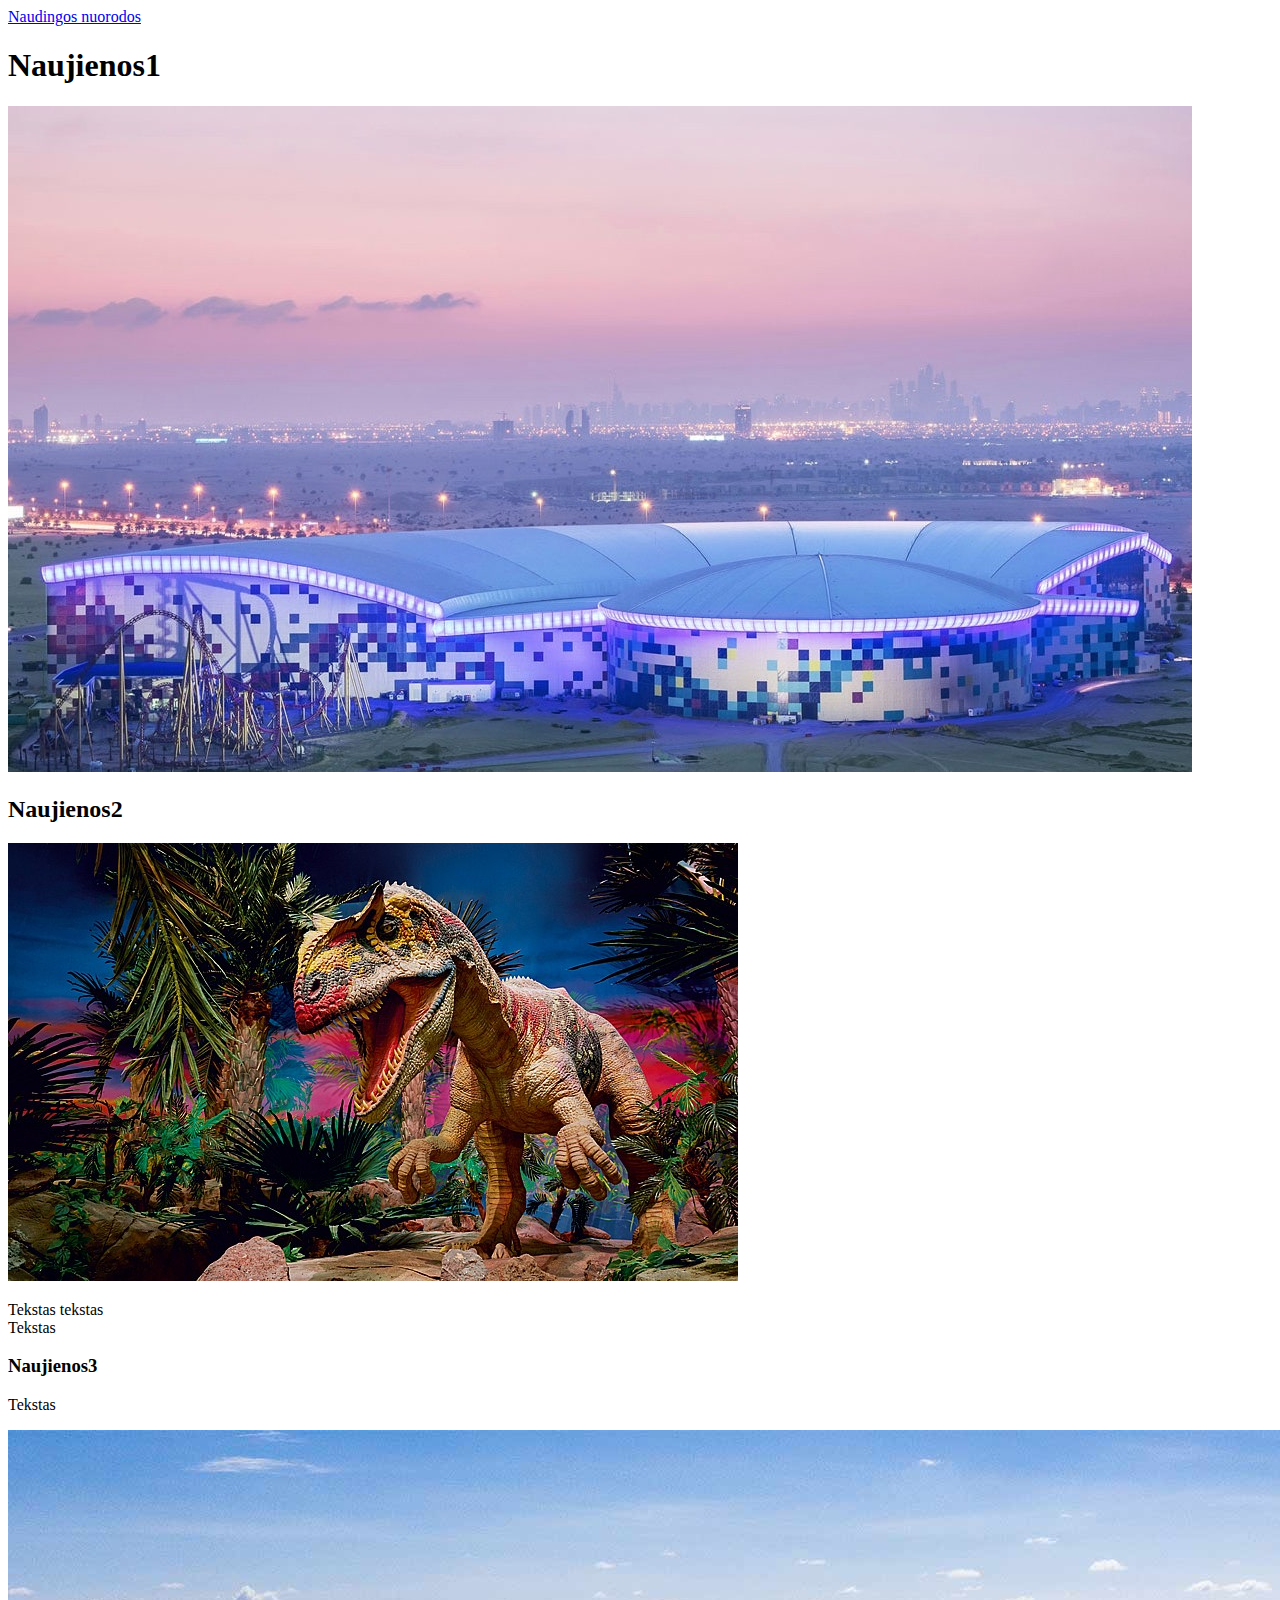
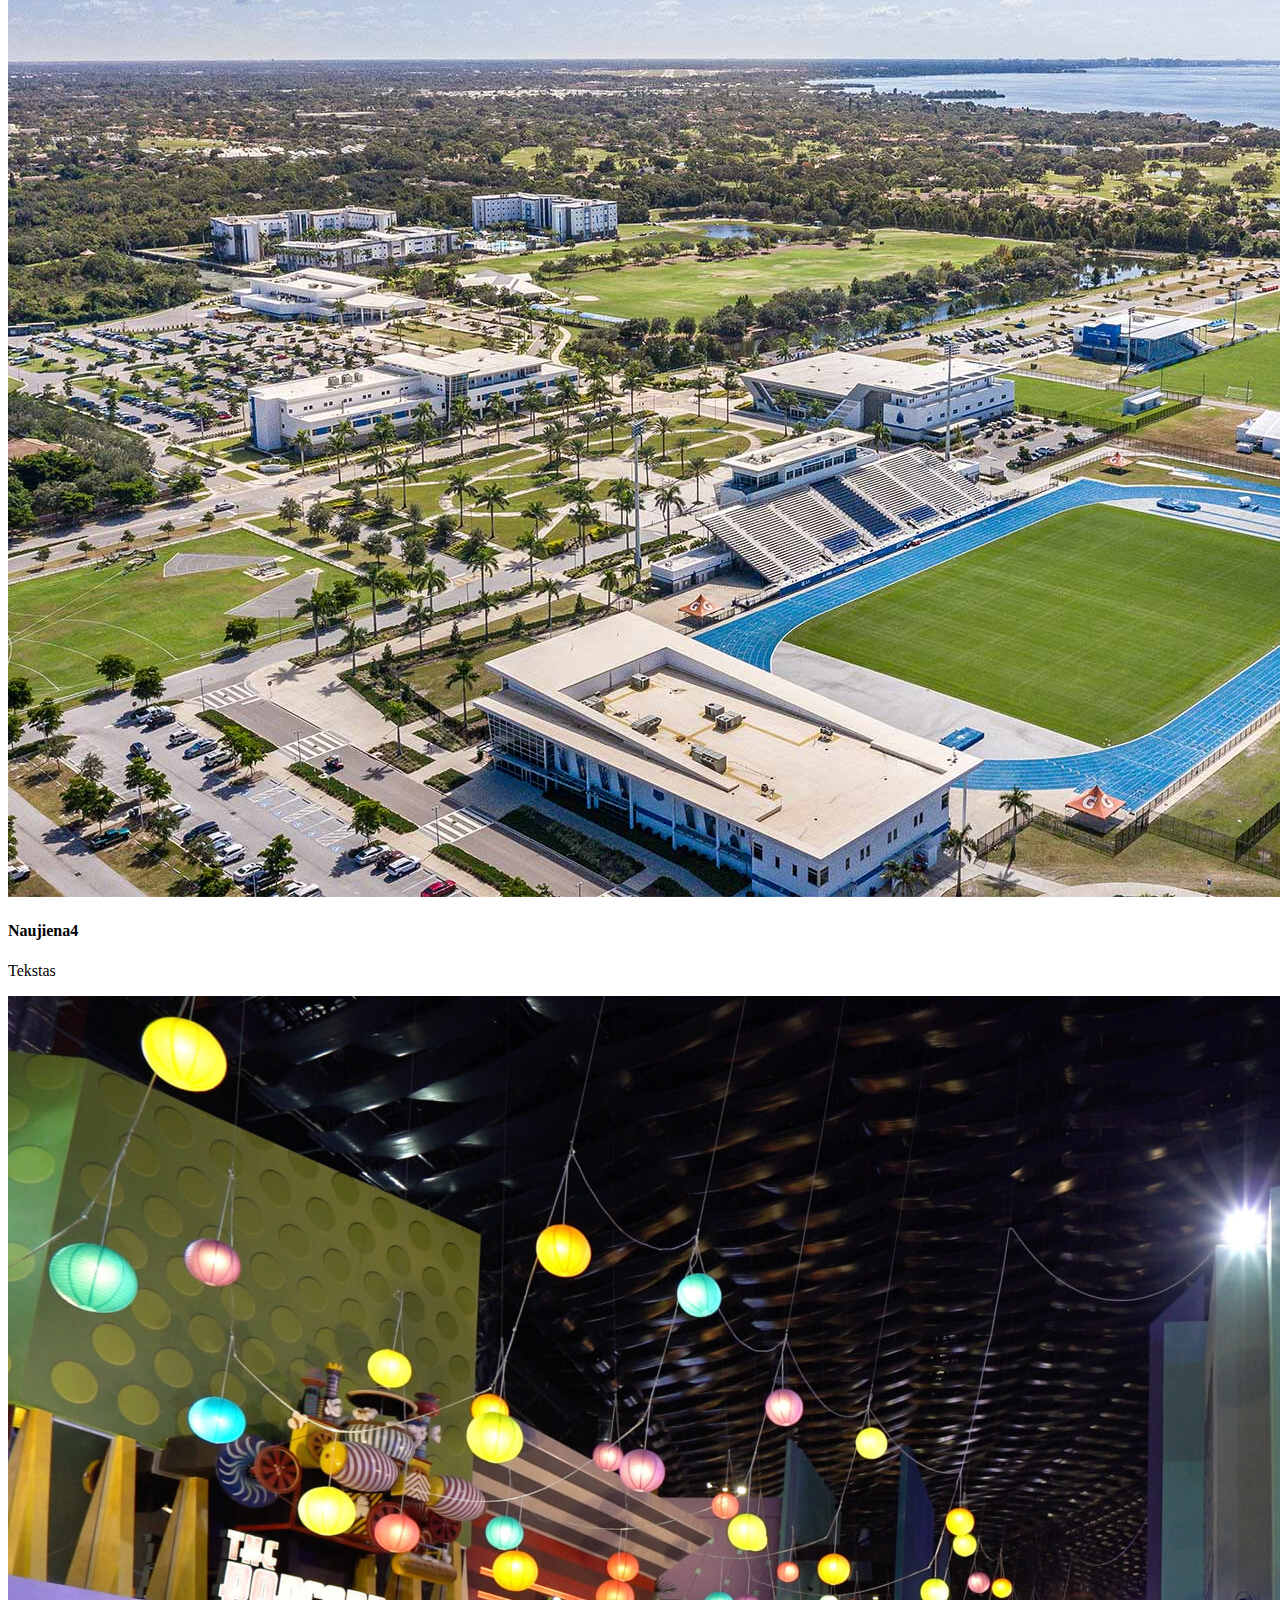
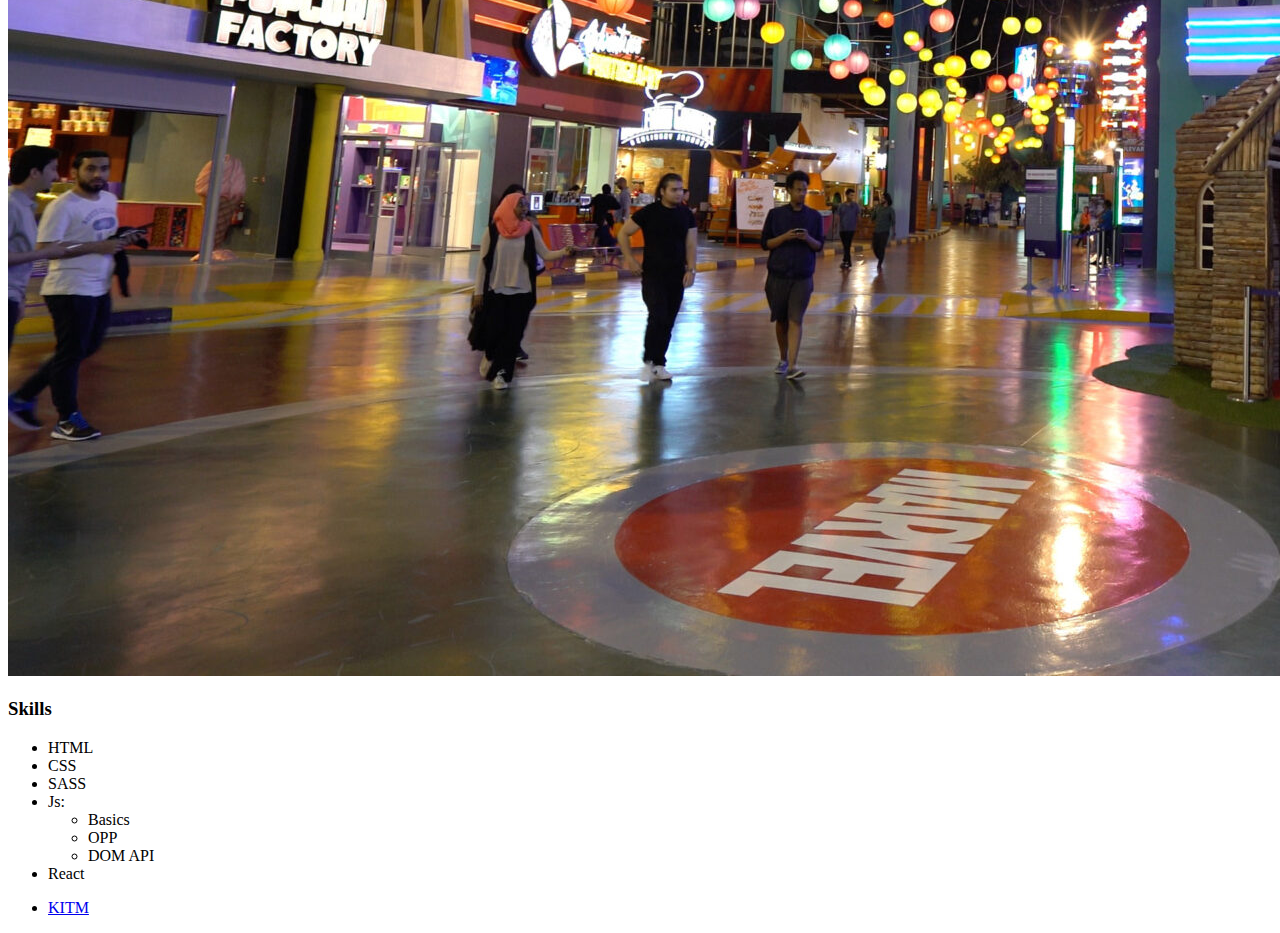
<file: HTML basics/index.html>
<!DOCTYPE html>
<html>
<head>
<meta charset="utf-8">
<title>HTML basics</title>
	</head>
<body>
	<a href="#links">Naudingos nuorodos</a>
	<h1>Naujienos1</h1>
	<img src = "img/img1.jpg" alt = "No img.">
	<h2>Naujienos2</h2>
	<img src = "img/img2.jpg" alt = "No img.">
	<p>Tekstas tekstas <br>Tekstas</p>
	<h3>Naujienos3</h3>
	<p>Tekstas</p>
	<img src = "img/img3.jpg" alt = "No img.">
	<h4>Naujiena4</h4>
    <p>Tekstas</p>
	<img src = "img/img4.jpg" alt = "No img.">
	<h3>Skills</h3>
	<ul>
		<li>HTML</li>
		<li>CSS</li>
		<li>SASS</li>
		<li>Js:
			<ul>
			<li>Basics</li>
			<li>OPP</li>
			<li>DOM API</li>
		</ul>
		</li>
		<li>React</li>
	</ul>
	<ul>
		<li>
			<a href="https://kitm.lt/" target = "_blank">KITM</a>
		</li>
	</ul>

</body>
</html>
</file>
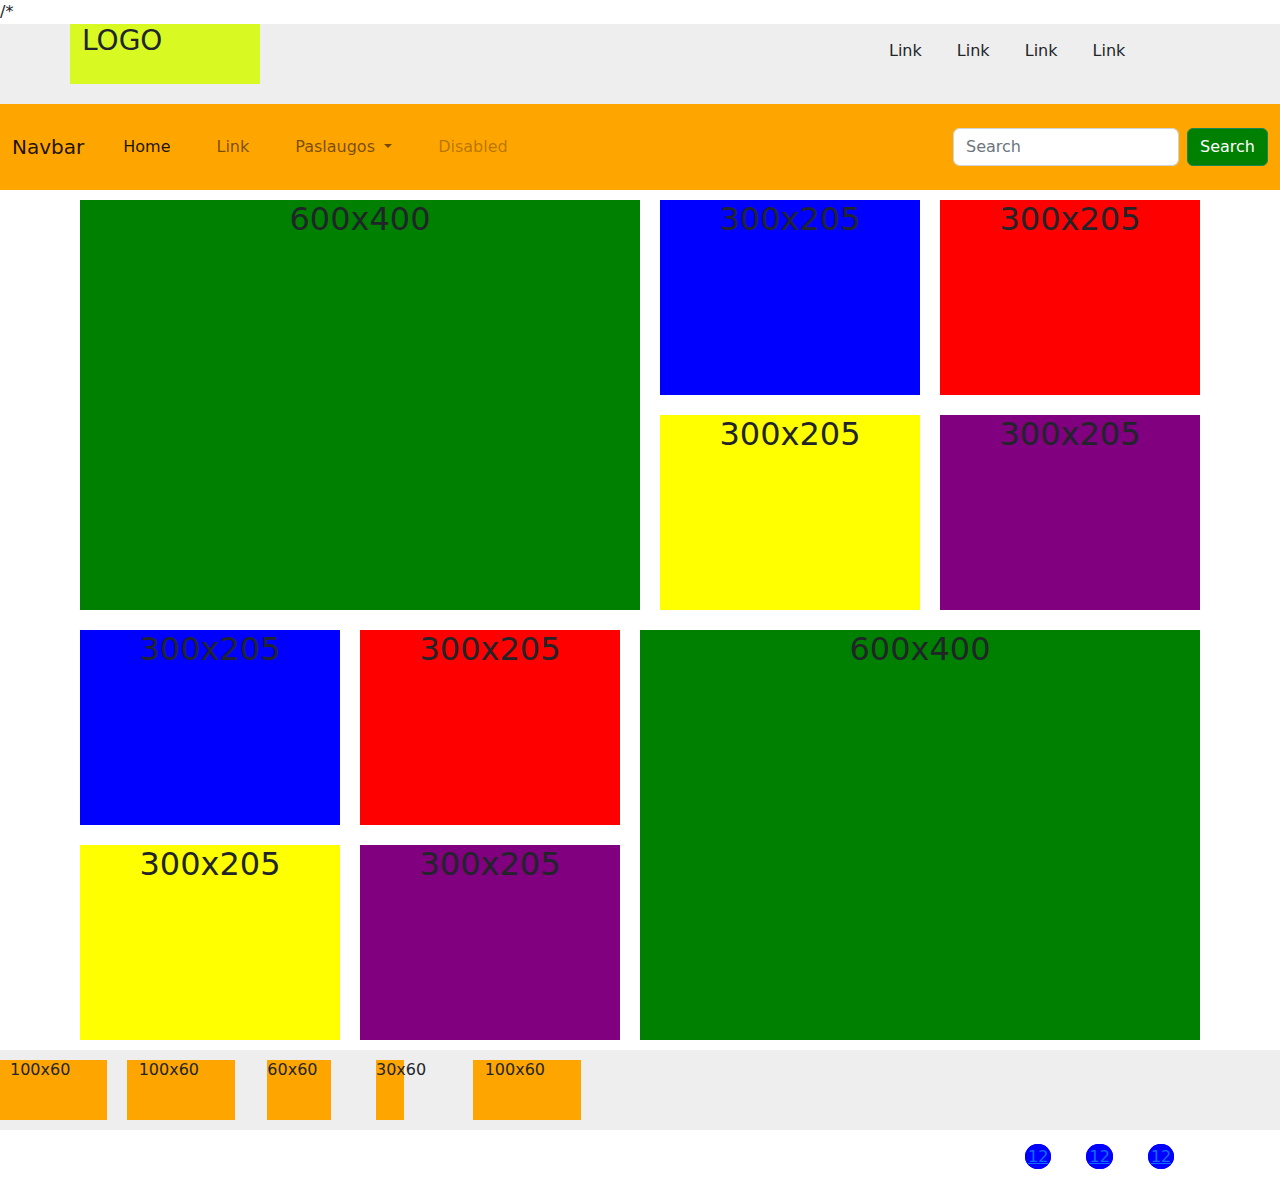
<file: projektas bootstrap1/index.html>
<!doctype html>
<html lang="en">
  <head>
    <meta charset="utf-8">
    <meta name="viewport" content="width=device-width, initial-scale=1">
    <title>Bootstrap demo</title>
    <link rel="stylesheet" type="text/css" href="css/bootstrap.min.css">
    <link rel="stylesheet" href="css/custom.css">
  </head>
  <body>
 /*   <header class="container-fluid">
      <div class="container">
        <div class="row">
          <div class="logo col-2">
            <h3>LOGO</h3>
          </div>
          <nav class="col-4 offset-6">
            <ul>
              <li>Link</li>
              <li>Link</li>
              <li>Link</li>
              <li>Link</li>
            </ul>
          </nav>
        </div>
      </div>
    </header>
        <section>
      <nav class="navbar navbar-expand-lg bg-light">
  <div class="container-fluid">
    <a class="navbar-brand" href="#">Navbar</a>
    <button class="navbar-toggler" type="button" data-bs-toggle="collapse" data-bs-target="#navbarSupportedContent" aria-controls="navbarSupportedContent" aria-expanded="false" aria-label="Toggle navigation">
      <span class="navbar-toggler-icon"></span>
    </button>
    <div class="collapse navbar-collapse" id="navbarSupportedContent">
      <ul class="navbar-nav me-auto mb-2 mb-lg-0">
        <li class="nav-item">
          <a class="nav-link active" aria-current="page" href="#">Home</a>
        </li>
        <li class="nav-item">
          <a class="nav-link" href="#">Link</a>
        </li>
        <li class="nav-item dropdown">
          <a class="nav-link dropdown-toggle" href="#" role="button" data-bs-toggle="dropdown" aria-expanded="false">
            Paslaugos
          </a>
          <ul class="dropdown-menu">
            <li><a class="dropdown-item" href="#">Programavimas</a></li>
            <li><a class="dropdown-item" href="#">Dizinas</a></li>
            <li><hr class="dropdown-divider"></li>
          </ul>
        </li>
        <li class="nav-item">
          <a class="nav-link disabled">Disabled</a>
        </li>
      </ul>
      <form class="d-flex" role="search">
        <input class="form-control me-2" type="search" placeholder="Search" aria-label="Search">
        <button class="btn btn-outline-success" type="submit">Search</button>
      </form>
    </div>
  </div>
</nav>
    </section>
    <section class="container">
      <div class="row">
        <div class="col green-box green">
          <h2>600x400</h2>
        </div>
        <div class="col multiple-box">
          <div class="row">
            <div class="col blue">
              <h2>300x205</h2>
            </div>
            <div class="col red">
              <h2>300x205</h2>
            </div>
            <div class="w-100"></div>
            <div class="col yellow">
              <h2>300x205</h2>
            </div>
            <div class="col purple">
              <h2>300x205</h2>
            </div>
          </div>
        </div>
      </div>
      <div class="row">
        <div class="col multiple-box">
          <div class="row">
            <div class="col blue">
              <h2>300x205</h2>
            </div>
            <div class="col red">
              <h2>300x205</h2>
            </div>
            <div class="w-100"></div>
            <div class="col yellow">
              <h2>300x205</h2>
            </div>
            <div class="col purple">
              <h2>300x205</h2>
            </div>
          </div>
        </div>
        <div class="col green-box green">
          <h2>600x400</h2>
        </div>
      </div>
    </section>
    <footer>
      <div class="row">
        <div class="col-1 big"><h6>100x60</h6></div>
        <div class="col-1 big"><h6>100x60</h6></div>
        <div class="col-1">
          <div class="col-9 medium"><h6>60x60</h6></div>
        </div>
                <div class="col-1">
          <div class="col-4 small"><h6>30x60</h6></div>
        </div>
       <div class="col-1 big"><h6>100x60</h6></div>
          <nav class="col-5 offset-9">
            <ul>
              <li><a href="" class="ball">12</a></li>
              <li><a href="" class="ball">12</a></li>
              <li><a href="" class="ball">12</a></li>
            </ul>
          </nav>
        </div>
      </div>
    </footer>
  <script src="js/bootstrap.bundle.min.js"></script>
  </body>
</html>
</file>
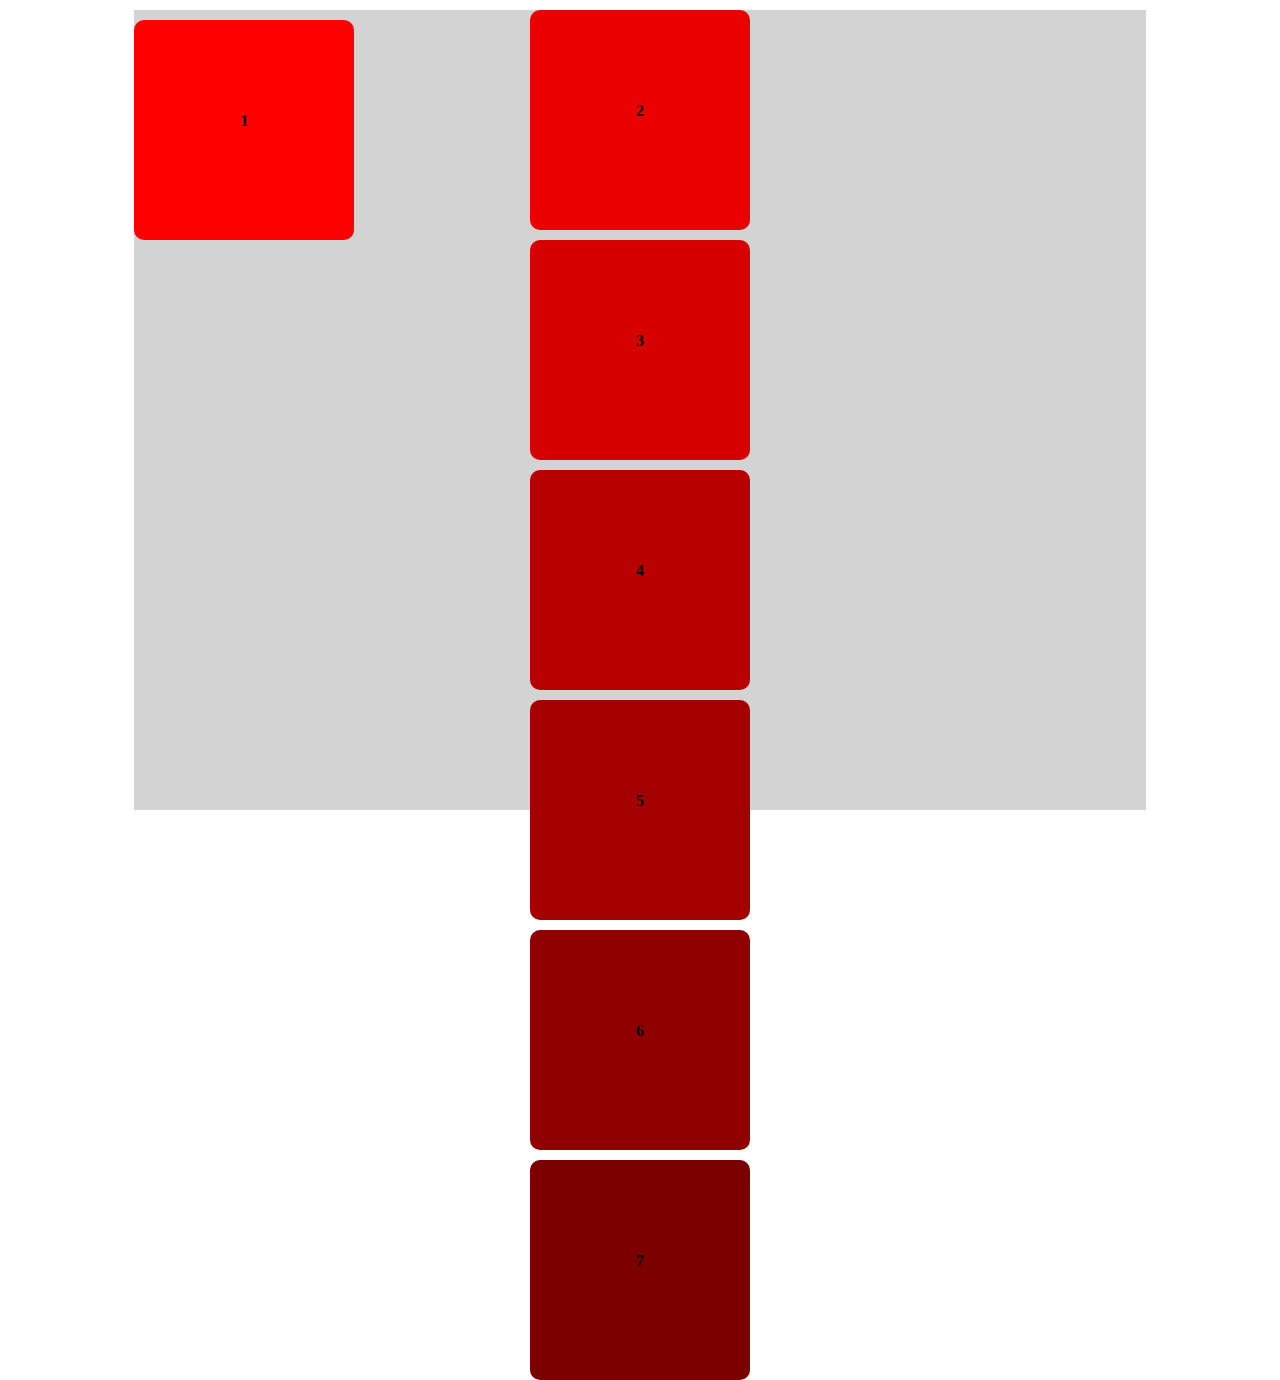
<file: Projektas1/index.html>
<!DOCTYPE html>
<html>
	<head>
		<meta charset="utf-8">
		<title>CSS task</title>
		<link rel="stylesheet" href="css/style.css">
	</head>
	<body>
		<div class="container">
			<main>
			<div><p>1</p></div>
			<div><p>2</p></div>
			<div><p>3</p></div>
			<div><p>4</p></div>
			<div><p>5</p></div>
			<div><p>6</p></div>
			<div><p>7</p></div>
			</main>
		</div>
	</body>
</file>
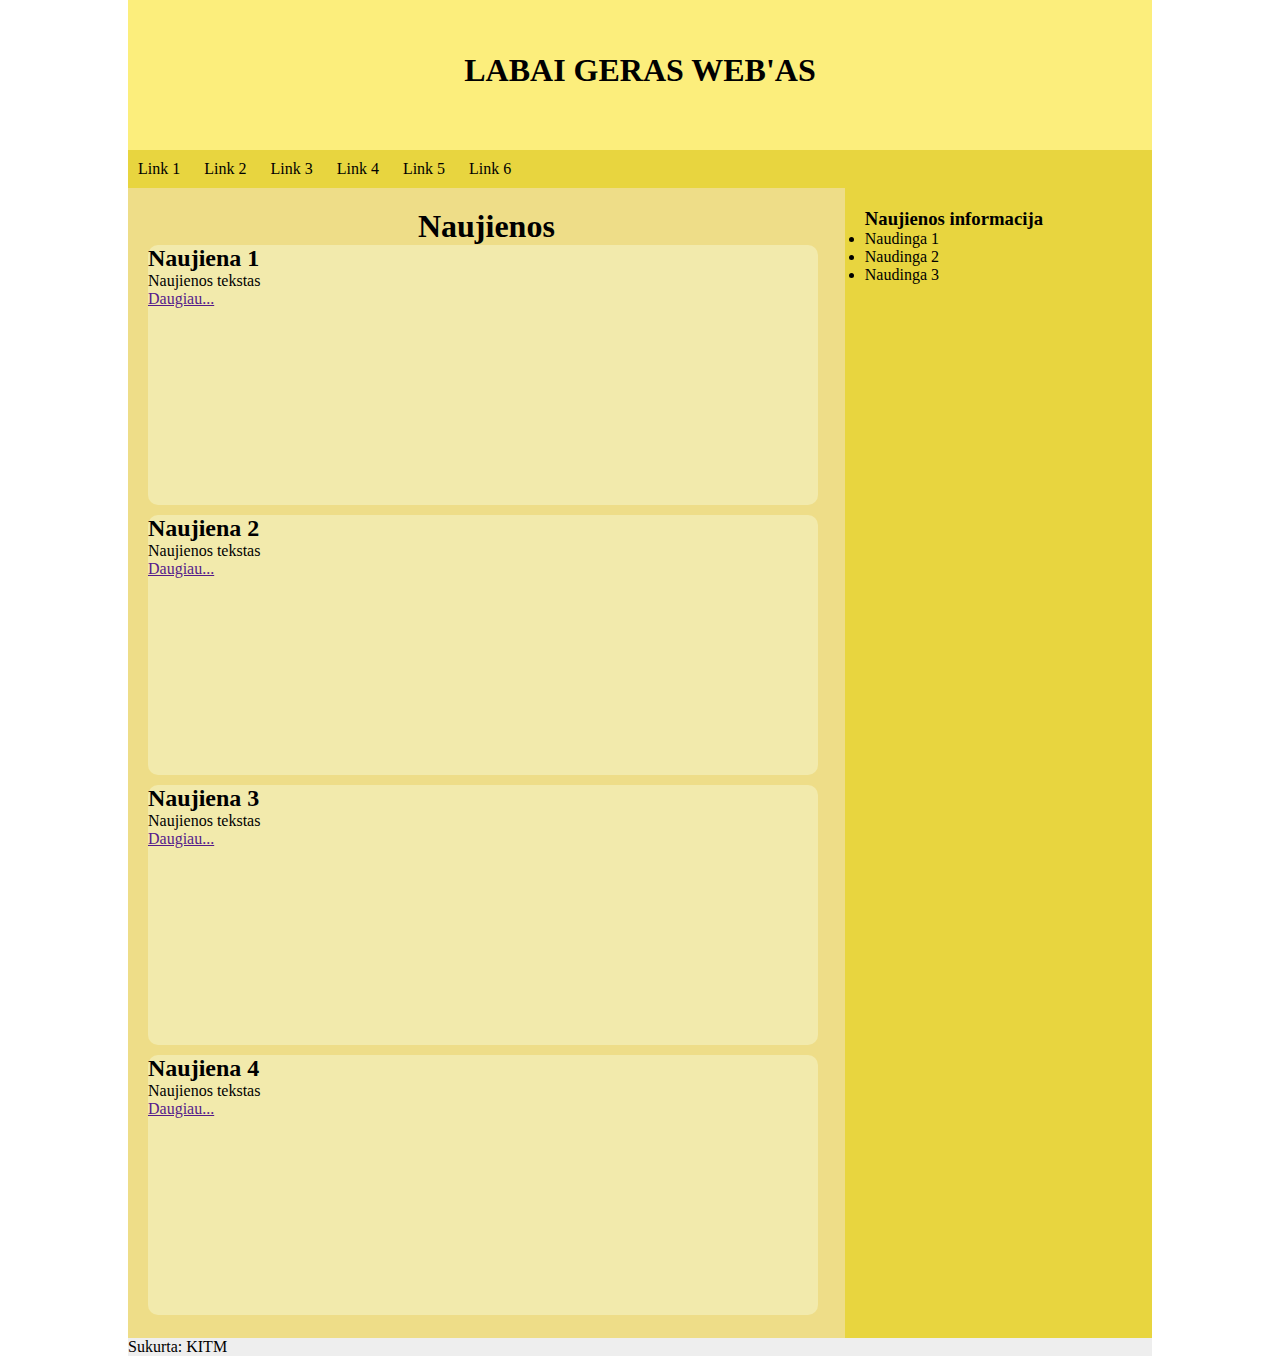
<file: Projektas2/index.html>
<!DOCTYPE html>
<html>
	<head>
		<meta charset="utf-8">
		<title>CSS task</title>
		<link rel="stylesheet" href="css/style.css">
	</head>
	<div class="container">
		<header>
			<h1>Labai geras WEB'as</h1>
		</header>
		<nav>
			<ul>
				<li><a href="">Link 1</a></li>
				<li><a href="">Link 2</a></li>
				<li><a href="">Link 3</a></li>
				<li><a href="">Link 4</a></li>
				<li><a href="">Link 5</a></li>
				<li><a href="">Link 6</a></li>
			</ul>
		</nav>
		<main>
			<div class="wrapper">
				<h1>Naujienos</h1>
				<article class="box right">
					<h2>Naujiena 1</h2>
					<p>Naujienos tekstas</p>
					<a href="">Daugiau...</a>
				</article>
				<article class="box left">
					<h2>Naujiena 2</h2>
					<p>Naujienos tekstas</p>
					<a href="">Daugiau...</a>
				</article>
				<article class="box right">
					<h2>Naujiena 3</h2>
					<p>Naujienos tekstas</p>
					<a href="">Daugiau...</a>
				</article>
				<article class="box left">
					<h2>Naujiena 4</h2>
					<p>Naujienos tekstas</p>
					<a href="">Daugiau...</a>
				</article>
			</div>
			<aside>
				<h3>Naujienos informacija</h3>
				<ul>
					<li>Naudinga 1</li>
					<li>Naudinga 2</li>
					<li>Naudinga 3</li>
				</ul>
			</aside>
		</main>
		<footer>Sukurta: KITM</footer>
	</div>
</html>
</file>
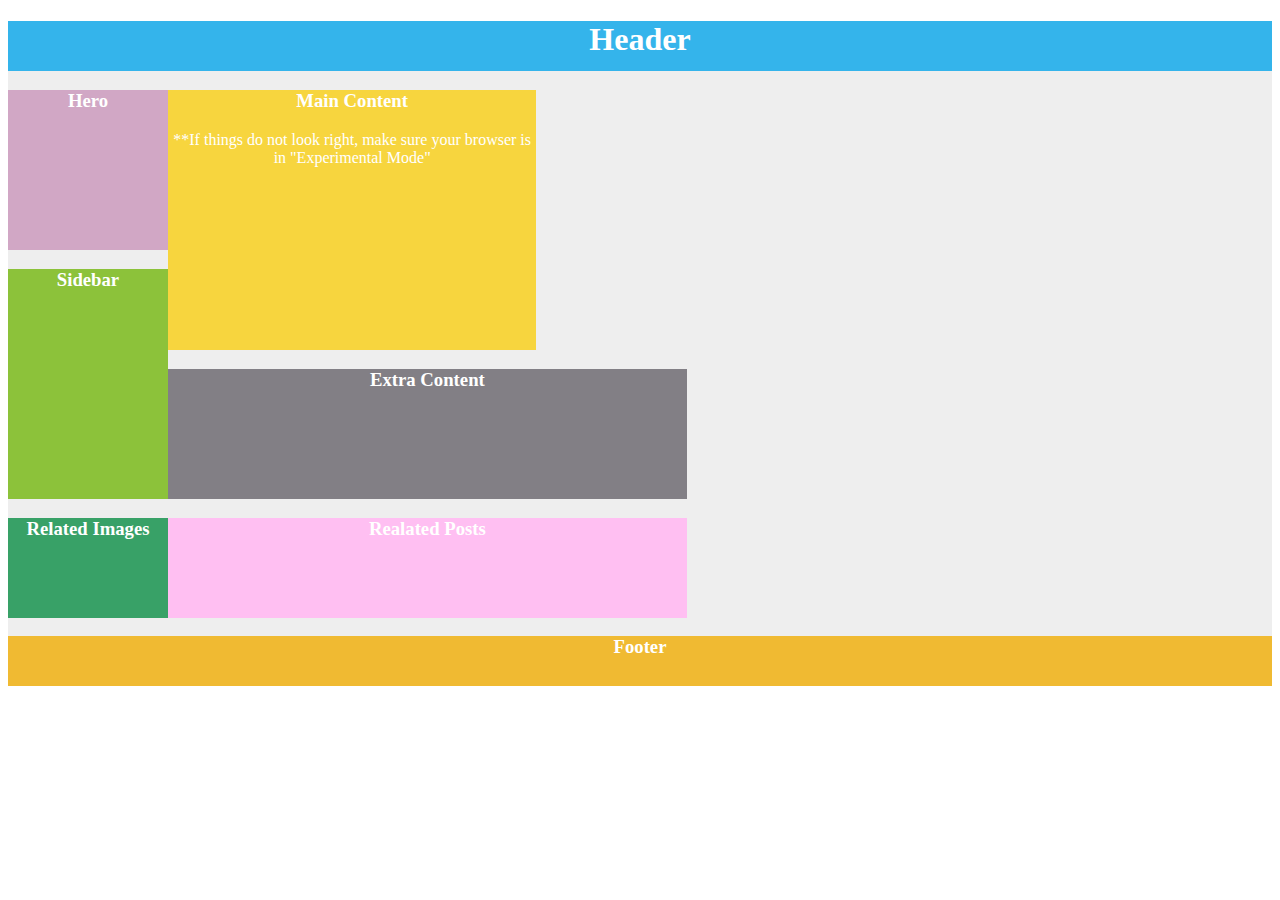
<file: Projektas3/index.html>
<!DOCTYPE html>
<html>
	<head>
		<meta charset="utf-8">
		<title>CSS task</title>
		<link rel="stylesheet" href="css/style.css">
	</head>
	<div class="main">
		<header>
			<h1>Header</h1>
		</header>
	<div class="container">

		<div class="flex1">
			<div class="box1">
				<h3>Hero</h3>
			</div>
			<div class="box3">
				<h3>Sidebar</h3>
			</div>
			<div class="box5">
				<h3>Related Images</h3>
			</div>
		</div>
		<div class="flex2">
			<div class="box2">
				<h3>Main Content</h3>
				<p>**If things do not look right, make sure your browser is in "Experimental Mode"</p>
			</div>
			<div class="box4">
				<h3>Extra Content</h3>
			</div>
			<div class="box6">
				<h3>Realated Posts</h3>
			</div>
		</div>
	</div>
		<footer>
			<h3>Footer</h3>
		</footer>
	</div>
</html>
</file>
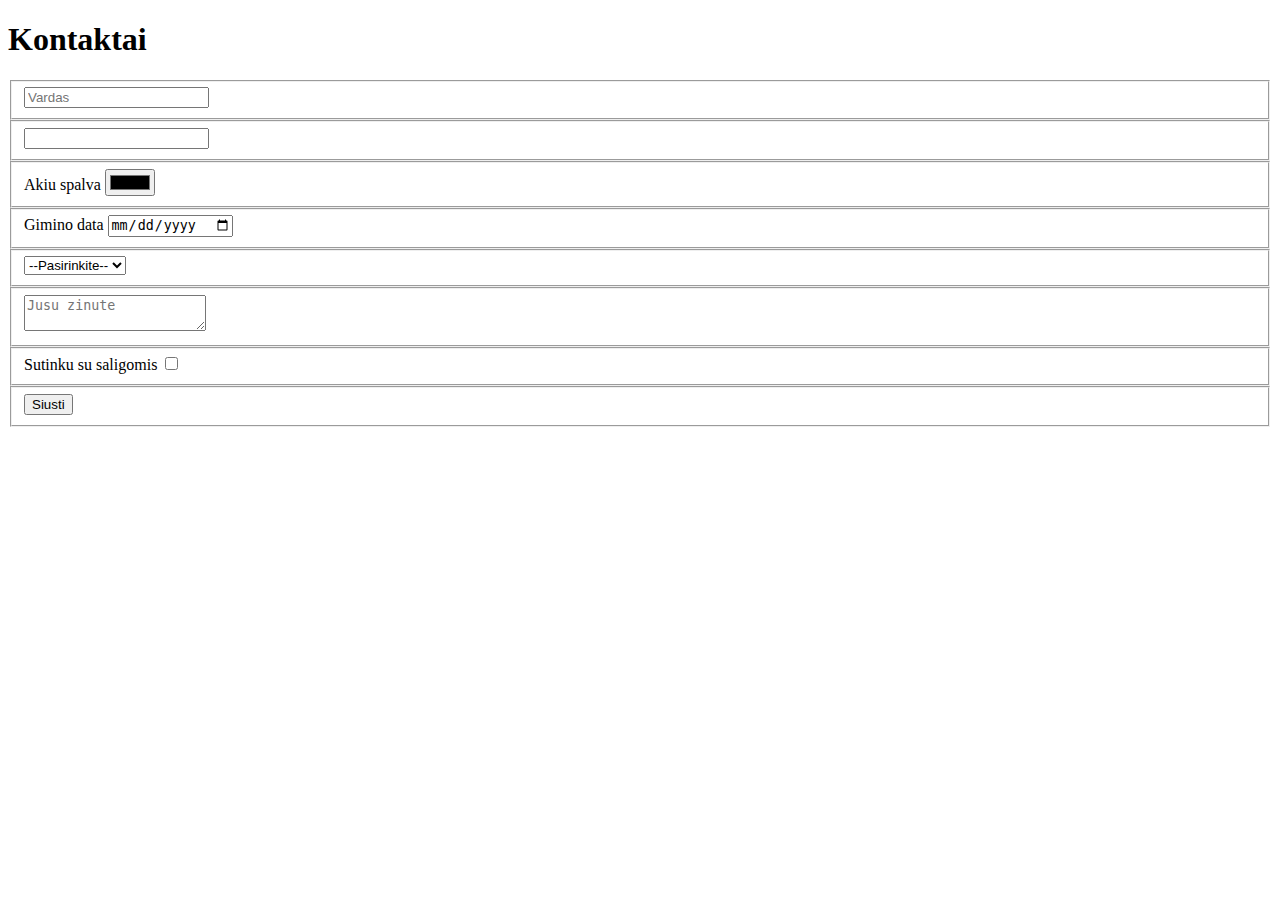
<file: HTML basics/Formos/index.html>
<!DOCTYPE html>
<html>
	<head>
		<meta charset="utf-8">
		<title>Formos</title>
	</head>
	<body>
		<h1>Kontaktai</h1>
		<form>


			<fieldset>
				<input type="text" placeholder="Vardas" required>
			</fieldset>


			<fieldset>
				<input type="email" required>
			</fieldset>


			<fieldset>
				<label>Akiu spalva</label>
			<input type="color">
			</fieldset>


			<fieldset>
				<label>Gimino data</label>
				<input type="date">
			</fieldset>

			<fieldset>
				<select>
					<option selected disabled>--Pasirinkite--</option>
					<option>IT</option>
					<option>Finansu</option>
					<option>Dev</option>
					<option>Design</option>
				</select>
			</fieldset>

			<fieldset>
				<textarea placeholder="Jusu zinute"></textarea>
			</fieldset>

			<fieldset>
				<label>Sutinku su saligomis</label>
				<input type="checkbox">
			</fieldset>

			<fieldset>
				<button type = "submit">Siusti</button>
			</fieldset>



		</form>
	</body>
</html>
</file>
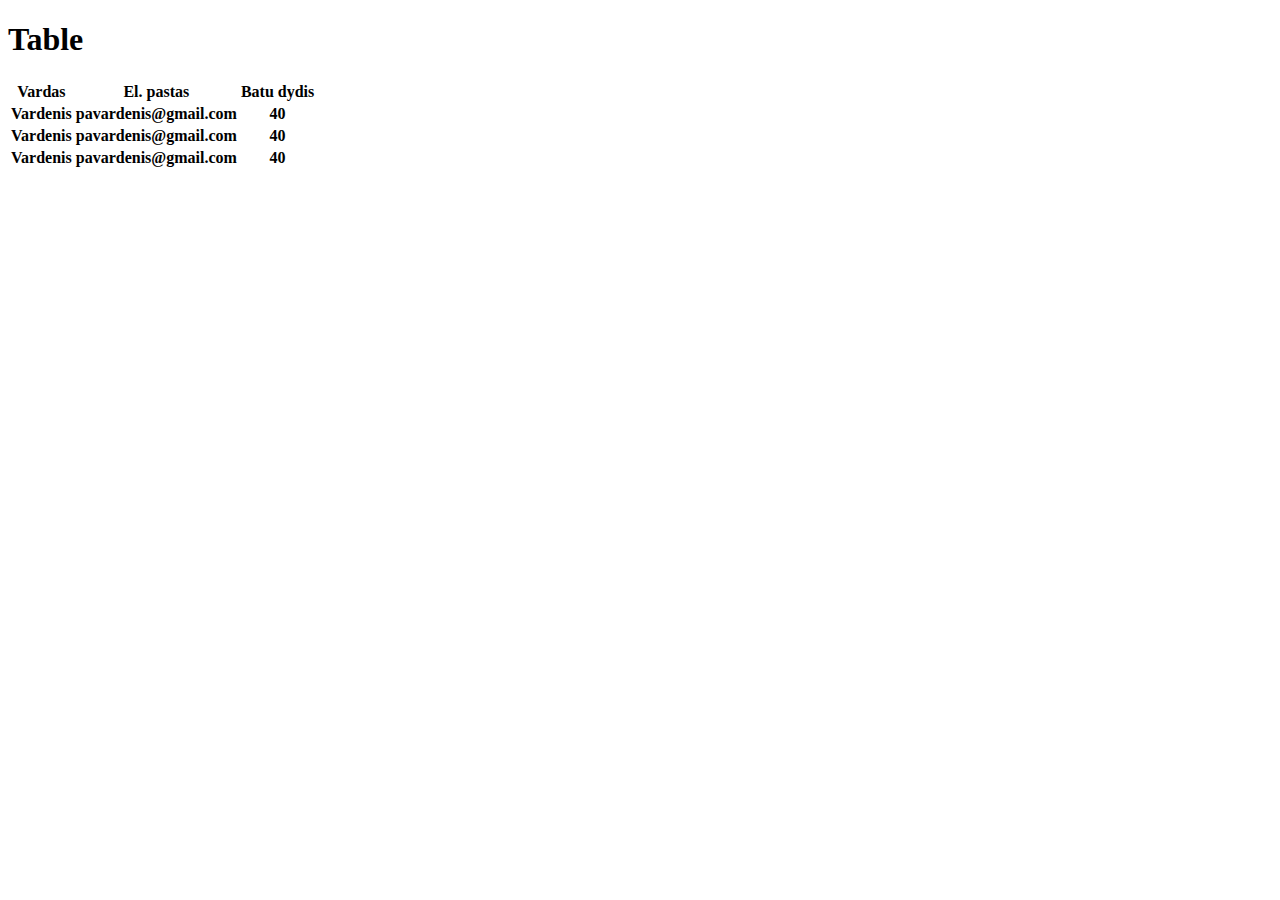
<file: HTML basics/lentele/index.html>
<!DOCTYPE html>
<html>
	<head>
		<meta charset="utf-8">
		<title>Table</title>
	</head>
	<body>
		<h1>Table</h1>
		<table>
			<tr>
				<th>Vardas</th>
				<th>El. pastas</th>
				<th>Batu dydis</th>
			</tr>
			<tr>
				<th>Vardenis</th>
				<th>pavardenis@gmail.com</th>
				<th>40</th>
			</tr>
						<tr>
				<th>Vardenis</th>
				<th>pavardenis@gmail.com</th>
				<th>40</th>
			</tr>
						<tr>
				<th>Vardenis</th>
				<th>pavardenis@gmail.com</th>
				<th>40</th>
			</tr>
		</table>
	</body>
</html>
</file>
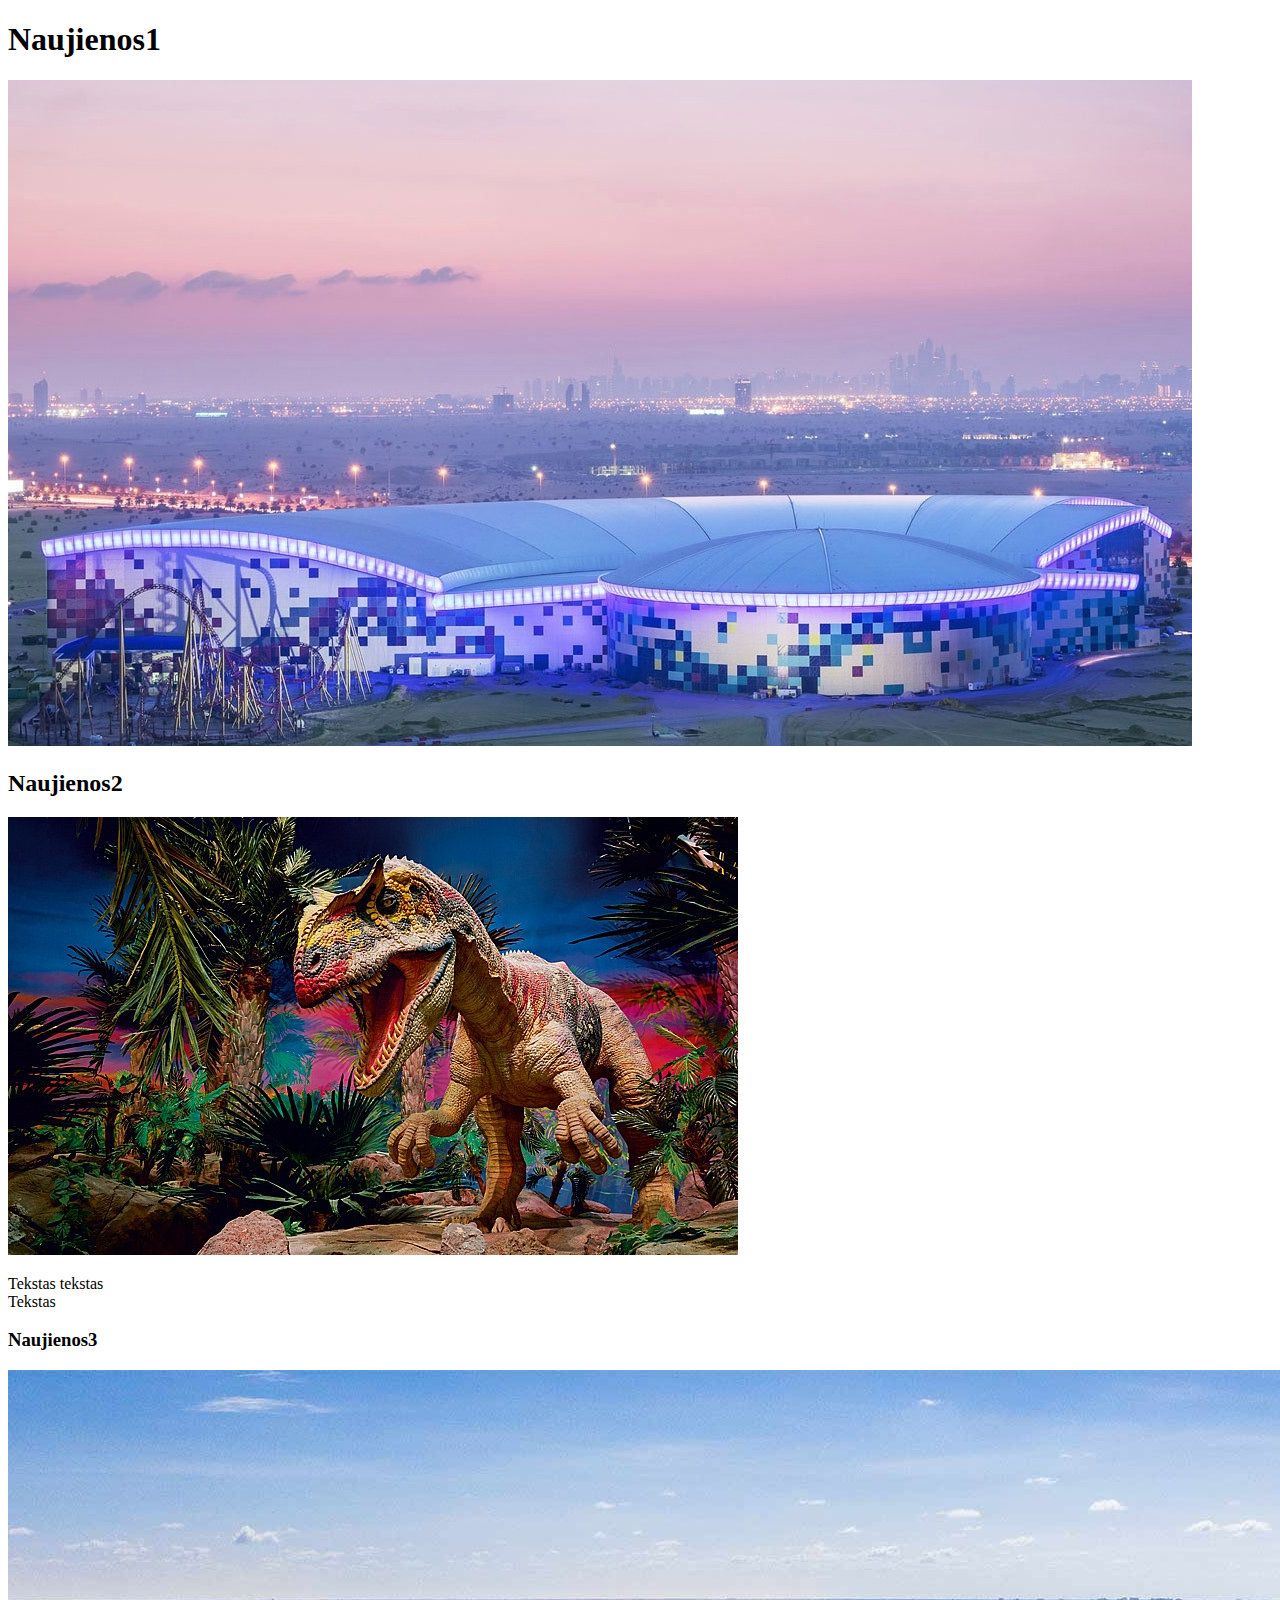
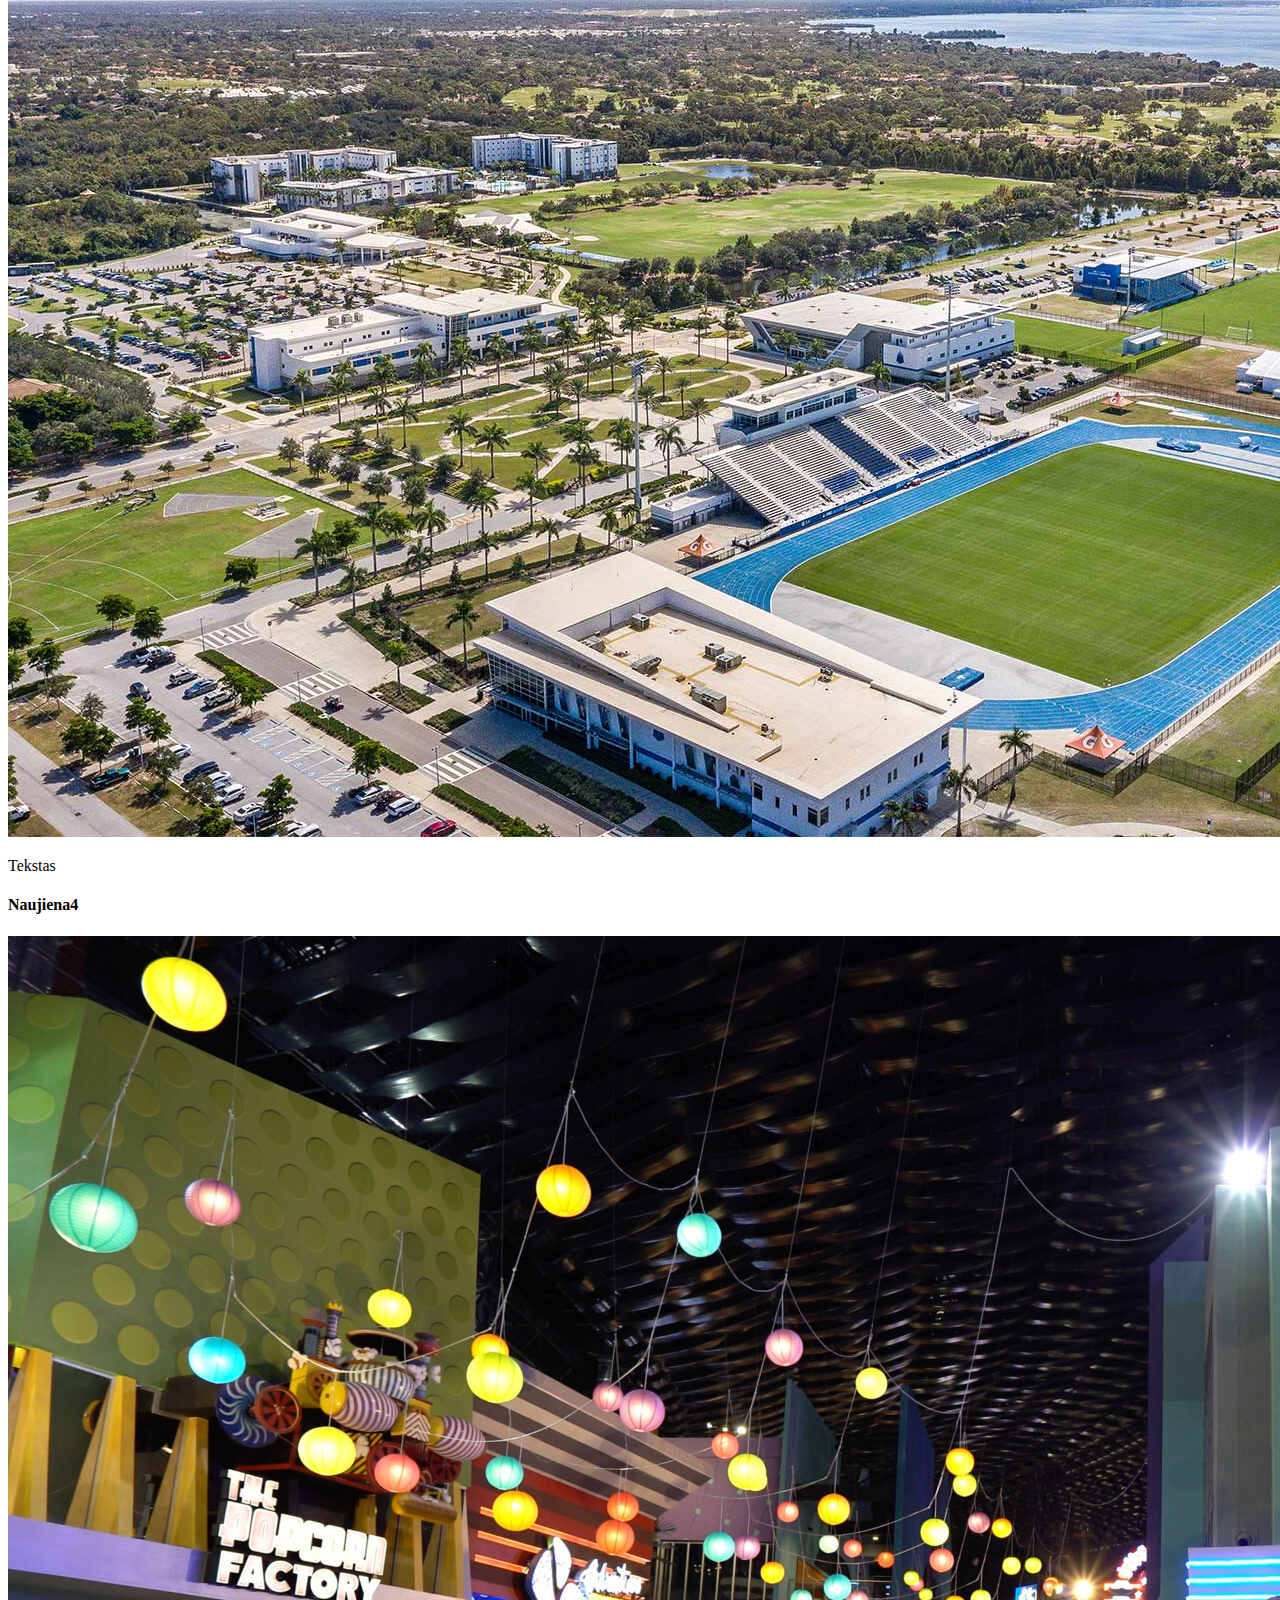
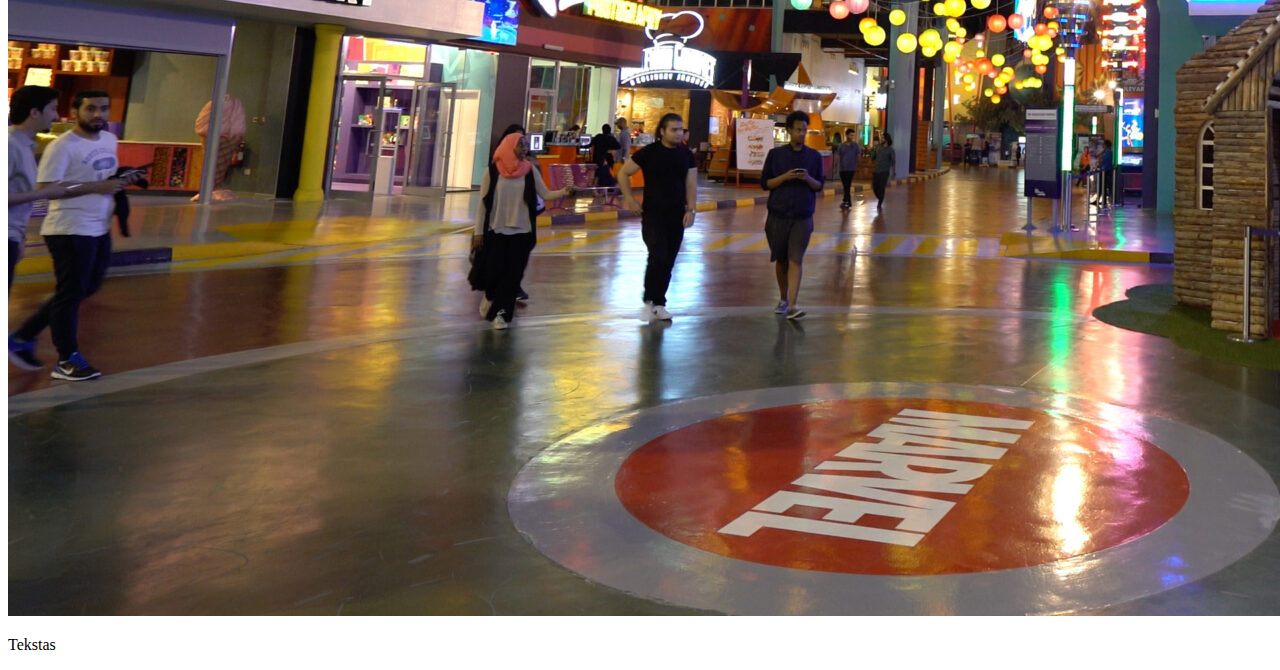
<file: HTML basics/naujiena/index.html>
<!DOCTYPE html>
<html>
<head>
<meta charset="utf-8">
<title>HTML basics</title>
	</head>
<body>
	<h1>Naujienos1</h1>
	<img src = "../img/img1.jpg" alt = "No img.">
	<h2>Naujienos2</h2>
	<img src = "../img/img2.jpg" alt = "No img.">
	<p>Tekstas tekstas <br>Tekstas</p>
	<h3>Naujienos3</h3>
	<img src = "../img/img3.jpg" alt = "No img.">
	<p>Tekstas</p>
	<h4>Naujiena4</h4>
	<img src = "../img/img4.jpg" alt = "No img.">
    <p>Tekstas</p>
</body>
</html>
</file>
<file: projektas bootstrap1/css/custom.css>
header{
	background-color: #eee;
	height: 80px;
}
footer{
	background-color: #eee;
	height: 80px;
}

.logo{
	height: 60px;
	background-color: #d8fa22;
}
nav ul li{
	display: inline-block;
	padding: 15px;
}
.multiple-box div{
	height: 195px;
}
.green-box{
	height: 410px;
}
.green{
	background-color: green;
	margin: 10px;
}
.blue{
	background-color: blue;
	margin: 10px;
}
.yellow{
	background-color: yellow;
	margin: 10px;
}
.purple{
	background-color: purple;
	margin: 10px;
}
.red{
	background-color: red;
	margin: 10px;
}
.w-100{
	height: 0 !important;
}
.ball{
	background-color: blue;
	height: 50px;
	width: 50px;
	border-color: blue;
	border-style: solid;
	border-radius: 150px;
}
h2{
	text-align: center;
}
.big{
	height: 60px;
	background-color: orange;
	margin: 10px;
}
.medium{
	background-color: orange;
	height: 60px;
	margin: 10px;
}
.small{
	background-color: orange;
	height: 60px;
	margin: 10px;
}
.dropdown-item{
	color: orange;
}
.navbar{
	background-color: orange !important;
}
.btn-outline-success{
	background-color: green !important;
	color: white;
}
</file>
<file: Projektas1/css/style.css>
.container {
	width: 80%;
	height: 800px;
	margin: 0 auto;
	background: lightgray;
	position: relative;
}
div div{
	width: 200px;
	height: 200px;
	padding: 10px;
	line-height: 150px;
	text-align: center;
	margin: 10px auto;
	font-weight: bold;
	border-radius: 10px;
	/*position: absolute;*/
	
}

.container div:nth-of-type(1){
	background: rgb(255, 0, 0);
	position: fixed;
	/*top: 0;
	left: 0;*/
}
.container div:nth-of-type(2){
	background: rgb(235, 0, 0);
	/*top: 0;
	right: 0;*/
}
.container div:nth-of-type(3){
	background: rgb(215, 0, 0);
	/*bottom: 0;
	left: 0;*/
}
.container div:nth-of-type(4){
	background: rgb(185, 0, 0);
	/*bottom: 0;
	right: 0;*/
}
.container div:nth-of-type(5){
	background: rgb(165, 0, 0);
	/*top: 35%;
	left: 21%;*/
}
.container div:nth-of-type(6){
	background: rgb(145, 0, 0);
	/*top: 35%;
	left: 41%;*/
}
.container div:nth-of-type(7){
	background: rgb(125, 0, 0);
	/*top: 35%;
	left: 61%;*/
}
</file>
<file: Projektas2/css/style.css>
/*Base*/
*{
	margin: 0;
	padding: 0;
	box-sizing: border-box;
}

.container{
	width: 80%;
	margin: 0 auto;
	background-color: #eee;
}
/*Header*/
header{
	height: 150px;
	background-color: #fcee7c;
}
header h1{
	text-align: center;
	line-height: 140px;
	text-transform: uppercase;
}
/*Nav*/
nav{
	background-color: #e8d53f;
}
nav ul li {
	display: inline-block;
	padding: 10px;
}
nav ul li a{
	text-align: center;
	text-decoration: none;
	color: #000;
}
/*Content*/
.wrapper{
	display: inline-block;
	background-color: #eedd88;
	float: left;
	width: 70%;
	height: 600px;
	padding: 20px;
	
}
.wrapper h1{
	text-align: center;
}
aside{
	background-color: #e8d53f;
	float: right;
	width: 30%;
	height: 600px;
	padding: 20px;
}
footer{
	clear: both;
}
.box{
	background-color: #f2eaac;
	min-width: 375px;
	width: 49%;
	height: 260px;
	border-radius: 10px;
	margin-bottom: 10px;
}
.left{
	float: left;
}
.right{
	float: right;
}
@media (max-width:  1430px){

.left{
	float: none;
}
.right{
	float: none;
}
.box{
	background-color: #f2eaac;
	width: 99%;
	height: 260px;
	border-radius: 10px;
	margin-bottom: 10px;
}
aside{
	background-color: #e8d53f;
	float: right;
	width: 30%;
	height: 1150px;
	padding: 20px;
}
.wrapper{
	display: inline-block;
	background-color: #eedd88;
	float: left;
	width: 70%;
	height: 1150px;
	padding: 20px;
	
}
}
@media (max-width: 765px){
	nav ul li {
		display: block;
		margin-left: 43%;
		padding: 10px;
	}
	aside{
	background-color: #ddff00;
	width: 100%;
	height: 250px;
	padding: 20px;
	}
	.wrapper{
	background-color: #eedd88;
	width: 100%;
	min-height: 200px;
	padding: 20px;
	
	}

}
</file>
<file: Projektas3/css/style.css>
*{
	box-sizing: border-box;
}
.container{
 	display: flex;
}
.main{
	min-width: 80%;
	margin: 0 auto;
	background-color: #eee;
	text-align: center;
	color: white;
}
header{
	text-align: center;
	background-color: #34b4eb;
	height: 50px;
	width: 100%;
}
header h1{
	text-decoration: none;
	color: white;
}
.flex1{
 flex-direction: column;


}
.flex2{
 flex-direction: column;
 align-items: end;
}
.box1{
	background-color: #d1a7c5;
	height: 160px;
	width: 160px;
	

}
.box2{
	background-color: #f7d53e;
	height: 260px;
	width: 71%;
	
}
.box3{
	background-color: #8cc23a;
	height: 230px;
	
}
.box4{
	background-color: #827f85;
	height: 130px;
	
}
.box5{
	background-color: #38a167;
	height: 100px;
	
}
.box6{
	background-color: #ffbff2;
	height: 100px;
	
}
footer{
	background-color: #f0ba32;
	height: 50px;
	width: 100%;
	text-align: center;
	color: white;
}
@media (width: 500px){
 .box5{
	background-color: red;
	height: 100px;
	width: 89%;
}
}
</file>
